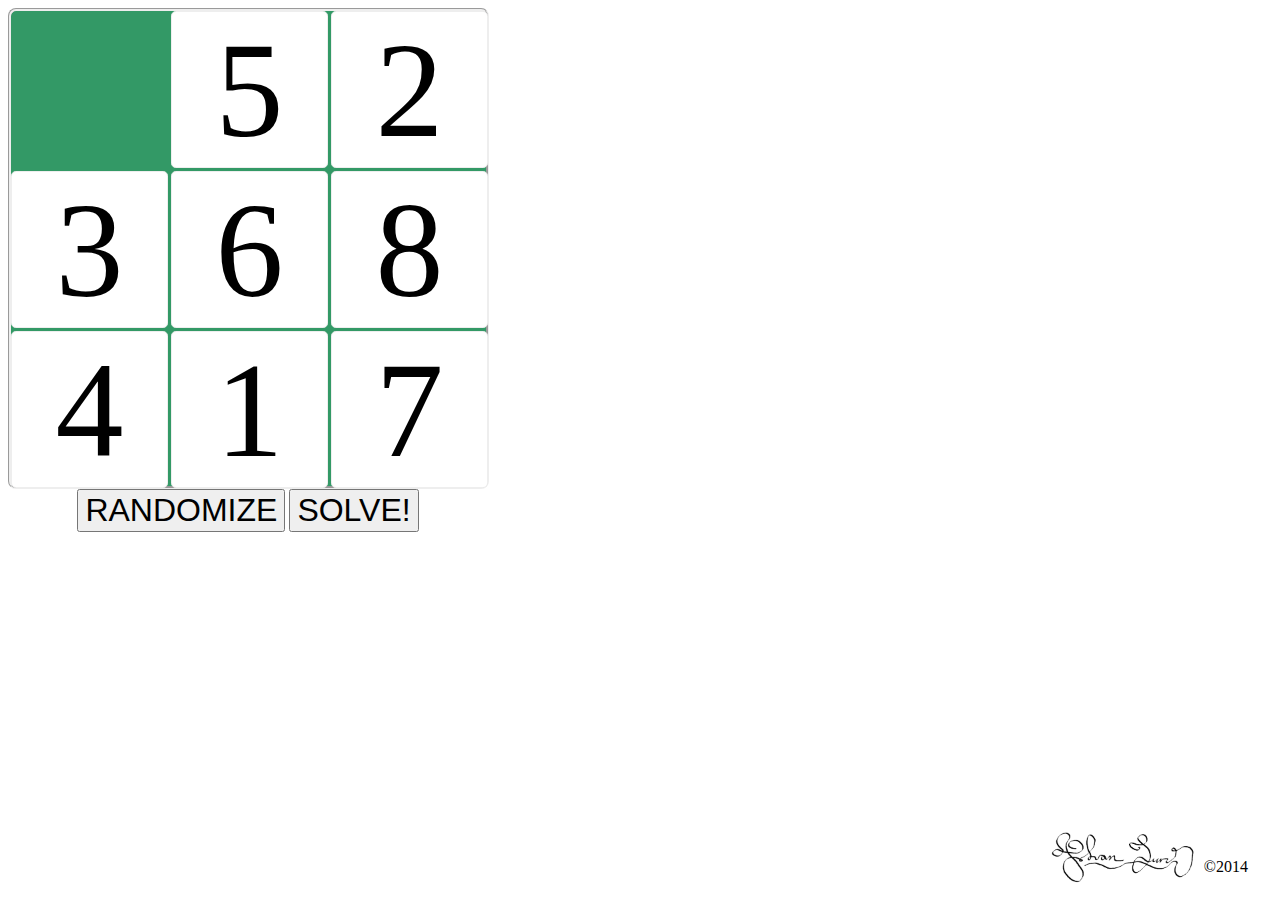
<file: Sliding/war/index.html>
<!DOCTYPE html>

<!--
Johan Lund
2014-11-15
-->

<html>
<head>
<meta charset="UTF-8">
<title>Johans Sliding Puzzle</title>
<meta name="Description" content="Sliding Puzzle, 8-puzzle.">
<meta name="Keywords"
	content="ai,artificial intelligence,sliding puzzle, 8-puzzle">
<link rel="stylesheet" type="text/css" href="css/main.css">
<script type="text/javascript" src="js/jquery-3.0.0.js"></script>
<script type="text/javascript" src="js/gui.js"></script>
</head>
<body>
			<div id="puzzle"></div>
			<div id="options">
				<input type="button" id="random" value="RANDOMIZE"> <input
					type="button" id="solve" value="SOLVE!">
			</div>
		<footer>
			<div id="signature">
				<img src="img/namnteckning.png" width="150" alt="Johan's signature">
			</div>
			<div id="copyright">&copy;2014</div>
		</footer>
</body>
</html>
</file>
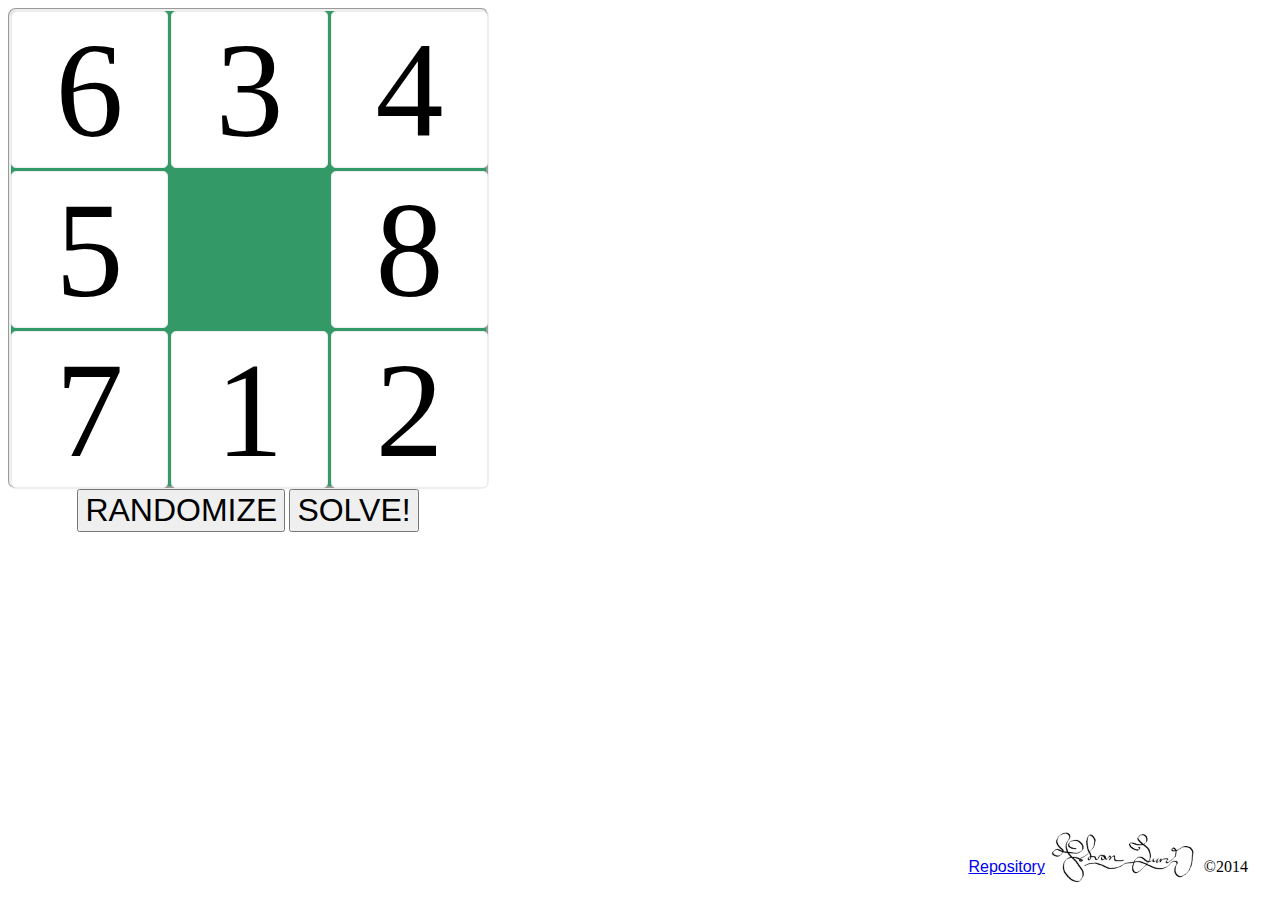
<file: SlidingPuzzleGoogle/war/index.html>
<!DOCTYPE html>

<!--
Johan Lund
2014-11-15
-->

<html>
<head>
<meta charset="UTF-8">
<title>Johans Sliding Puzzle</title>
<meta name="Description" content="Sliding Puzzle, 8-puzzle.">
<meta name="Keywords"
	content="ai,artificial intelligence,sliding puzzle, 8-puzzle">
<link rel="stylesheet" type="text/css" href="css/main.css">
<script type="text/javascript" src="js/jquery-3.0.0.js"></script>
<script type="text/javascript" src="js/gui.js"></script>
</head>
<body>
			<div id="puzzle"></div>
			<div id="options">
				<input type="button" id="random" value="RANDOMIZE"> <input
					type="button" id="solve" value="SOLVE!">
			</div>
		<footer><a href="https://bitbucket.org/lundjohan/sliding-puzzle">Repository</a>
			<div id="signature">
				<img src="img/namnteckning.png" width="150" alt="Johan's signature">
			</div>
			<div id="copyright">&copy;2014</div>
		</footer>
</body>
</html>
</file>
<file: Sliding/war/css/main.css>
/*LOOK PAGE*/
html, body{
	/*margin: 0;
	padding: 0em;
	height: 100%;*/
	
}
footer{
	position:absolute;
	right:1em;
	bottom: 1.5em;
	font: 1em "Arial Black", Gadget, sans-serif;
	z-index:-1;
}
#signature {
	display: inline;
	position: relative;
	top: 1em;	/*align with copyright*/
}
#copyright {
	display: inline;
	padding-right: 1em;
	font-family: serif;
}

/*BUTTONS*/
#options{
	text-align: center;
	width: 30em;
}
input{
	font-size:2em;
}

/*THE PUZZLE ITSELF*/
#puzzle {
	background-color:#339966;
	border-style:groove;
	border-width:.2em;
	border-radius:.5em;
	position:relative;
	z-index:0;
}

tab {
	background-color: white;
	color: black;
	border-radius:.3em;
	border-width:.1em;
	border-style:groove;
	text-align:center;
	position:absolute;
	z-index:1;
	-webkit-transition: -webkit-transform 0.3s;
	transition: transform 0.3s;	
}
.nr{
	font-size:8.5em;
}
</file>
<file: SlidingPuzzleGoogle/war/css/main.css>
/*LOOK PAGE*/
html, body{
	/*margin: 0;
	padding: 0em;
	height: 100%;*/
	
}
footer{
	position:absolute;
	right:1em;
	bottom: 1.5em;
	font: 1em "Arial Black", Gadget, sans-serif;
	z-index:-1;
}
#signature {
	display: inline;
	position: relative;
	top: 1em;	/*align with copyright*/
}
#copyright {
	display: inline;
	padding-right: 1em;
	font-family: serif;
}

/*BUTTONS*/
#options{
	text-align: center;
	width: 30em;
}
input{
	font-size:2em;
}

/*THE PUZZLE ITSELF*/
#puzzle {
	background-color:#339966;
	border-style:groove;
	border-width:.2em;
	border-radius:.5em;
	position:relative;
	z-index:0;
}

tab {
	background-color: white;
	color: black;
	border-radius:.3em;
	border-width:.1em;
	border-style:groove;
	text-align:center;
	position:absolute;
	z-index:1;
	-webkit-transition: -webkit-transform 0.3s;
	transition: transform 0.3s;	
}
.nr{
	font-size:8.5em;
}
</file>
